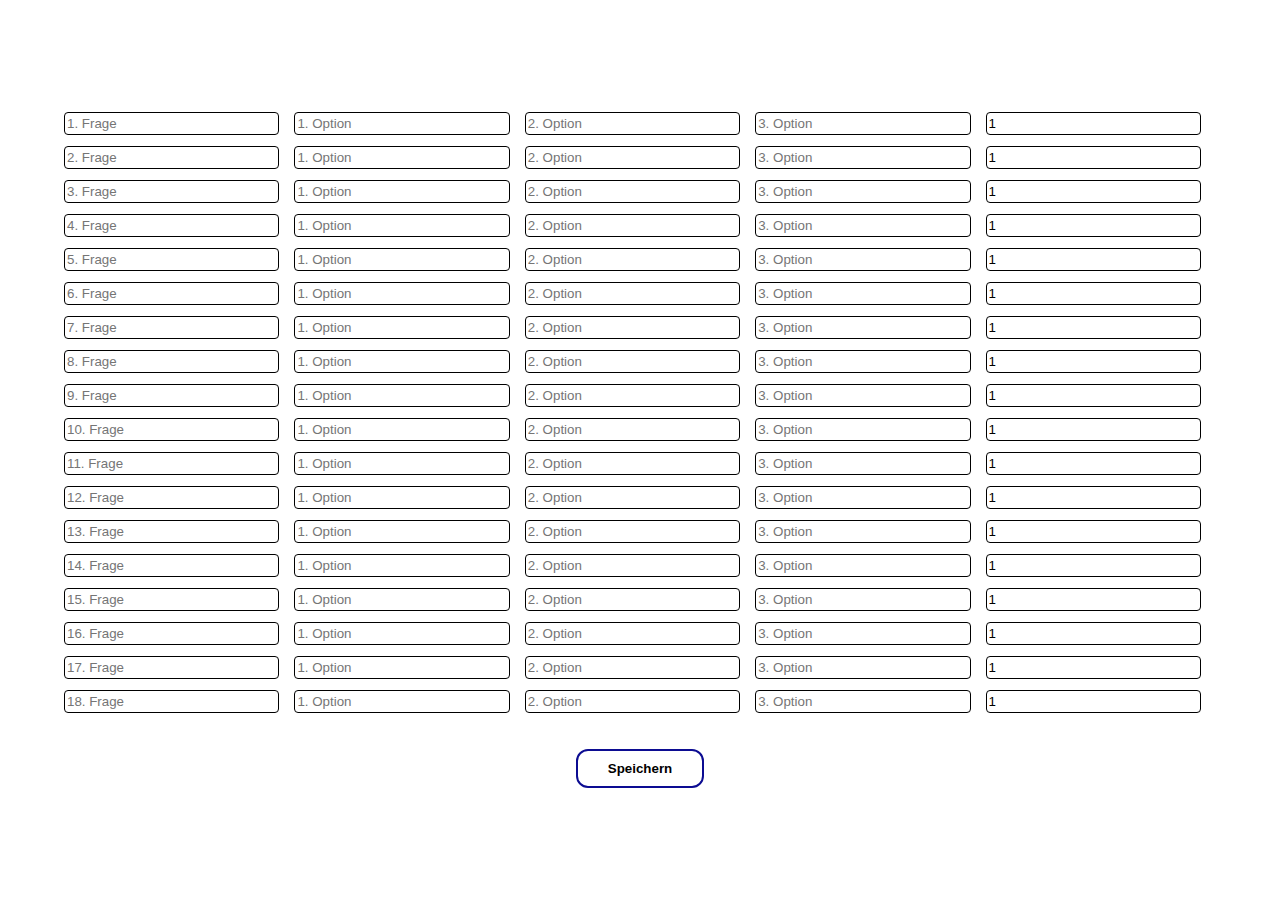
<file: data.html>
<!DOCTYPE html>
<html lang="de">
<head>
    <link rel="stylesheet" href="data.css">
    <meta charset="UTF-8">
    <meta name="viewport" content="width=device-width, initial-scale=1.0">
    <title>Glücksrad Fragen</title>
</head>
<body>


    <form>

    </form>


    <script src="data.js"></script>
</body>
</html>
</file>
<file: data.css>
html{
    width: 100vw;
    height: 100vh;
    overflow: hidden;
}

*{
    font-family: helvetica;
}

body{
    width: 100vw;
    height: 100vh;
    box-sizing: content-box;
    display: flex;
    justify-content: center;
    align-items: center;
    margin: 0;
}


form{
    display: flex;
    flex-direction: column;
    align-items: center;
    justify-content: center;
    width: 90%;
    height: 80%;
}

.wrapper{
    width: 100%;
    display: inherit;
    justify-content: center;
    margin-bottom: 15px;
}

.wrapper input{
    height: 100%;
    width: 100%;
    margin-right: 15px;   
    border-radius: 4px;
    border: 1px solid black;
    outline: none;
}

button{
    margin-top: 25px;
    padding: 10px 30px;
    background-color: transparent;
    border-radius: 12px;
    border: 2px solid rgb(12, 12, 146);
    transition: 0.4s ease-in-out;
    cursor: pointer;
    font-weight: 600;
}

button:hover{
    background-color: rgb(12, 12, 146);
    color: #f1f1f1;
}
</file>
